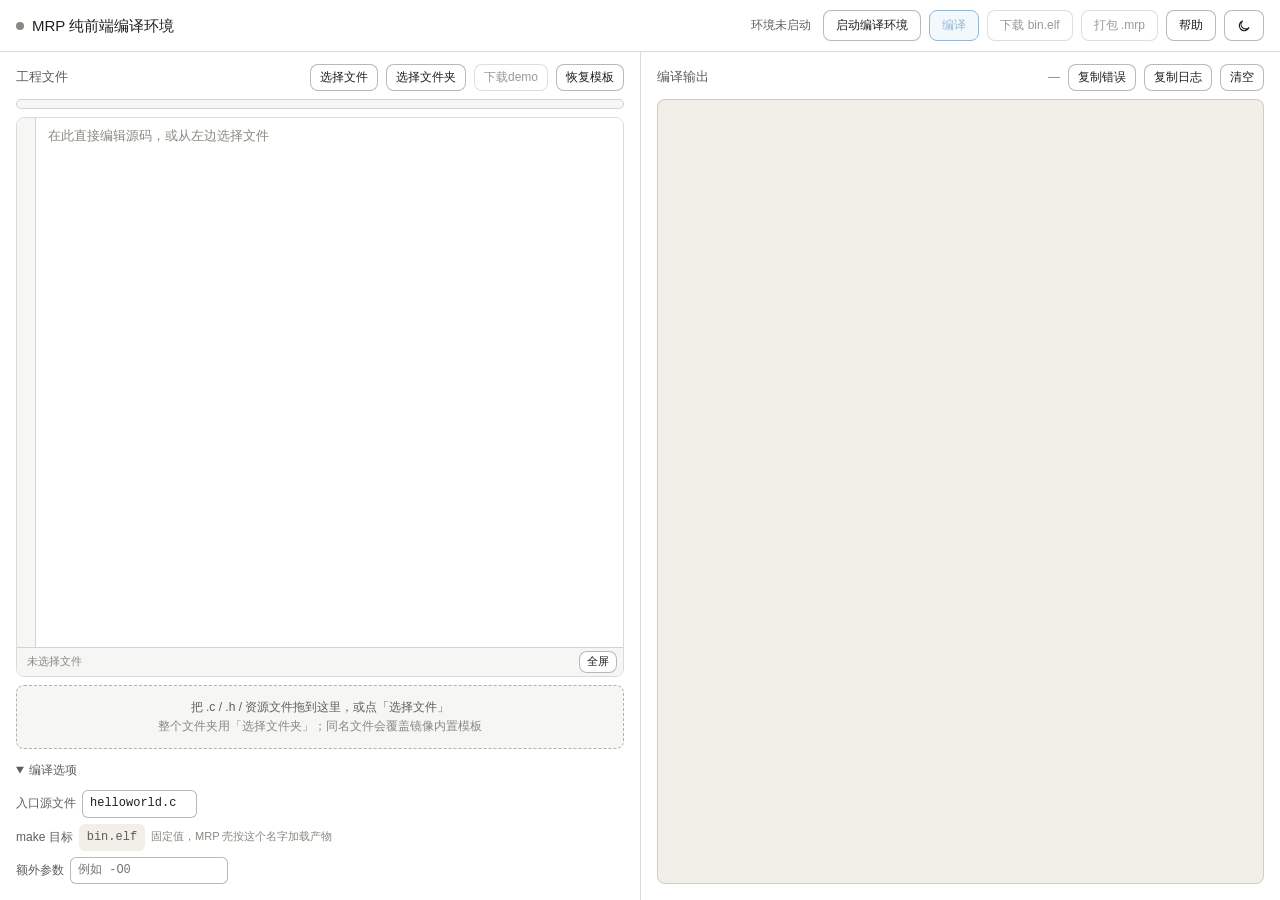
<file: index.html>
<!DOCTYPE html>
<html lang="zh-CN">
<head>
<meta charset="UTF-8">
<meta name="viewport" content="width=device-width, initial-scale=1">
<title>MRP 纯前端编译环境 · v86 + arm-none-eabi-gcc</title>
<link rel="icon" href="data:,">
<link rel="stylesheet" href="assets/style.css?v=20261015d">
<script>
  /*
   * 主题：在首次渲染之前把生效值打到 <html data-theme>，否则会先白一下再变深色。
   * 规则与 assets/theme.js 一致：存过的手动选择优先（localStorage: mrp-theme），
   * 没存过就跟随浏览器（prefers-color-scheme）。
   * 这段是唯一一处"为了防闪而重复"的逻辑，改动时两边一起改。
   */
  (function () {
    var saved = null;
    try { saved = localStorage.getItem('mrp-theme'); } catch (e) {}
    var dark = saved === 'light' || saved === 'dark'
      ? saved === 'dark'
      : !!(window.matchMedia && window.matchMedia('(prefers-color-scheme: dark)').matches);
    var root = document.documentElement;
    root.setAttribute('data-theme', dark ? 'dark' : 'light');
    // 内联脚本先于 theme.js 跑，按钮文案由 theme.js 补（它才知道"是否跟随系统"）
  })();
</script>
</head>
<body>

<header class="bar">
  <div class="brand">
    <span class="dot" id="statusDot" data-state="off"></span>
    <h1>MRP 纯前端编译环境</h1>
  </div>
  <div class="bar-actions">
    <span class="status" id="statusText">环境未启动</span>
    <button id="btnBoot" class="btn">启动编译环境</button>
    <button id="btnBuild" class="btn primary" disabled>编译</button>
    <button id="btnDownload" class="btn" disabled>下载 bin.elf</button>
    <button id="btnPack" class="btn" disabled>打包 .mrp</button>
    <button id="btnHelp" class="btn" title="查看使用流程：加载环境 → 编译 → 打包">帮助</button>
    <!-- 主题切换：纯图标按钮，尺寸与高度对齐旁边那排文字按钮（靠行高撑，见 style.css 的 .btn.icon）。
         两个图标紧挨着写、中间不留空白 —— 按钮内是行盒，夹一个空格会让图标不能居中。 -->
    <button id="btnTheme" class="btn icon" type="button" title="切换深色模式" aria-label="切换深色模式"><svg class="ico ico-moon" viewBox="0 0 24 24" aria-hidden="true" focusable="false"
        fill="none" stroke="currentColor" stroke-width="2" stroke-linecap="round" stroke-linejoin="round"><path d="M20.5 14.7A8.6 8.6 0 1 1 9.3 3.5a6.9 6.9 0 0 0 11.2 11.2Z"/></svg><svg class="ico ico-sun" viewBox="0 0 24 24" aria-hidden="true" focusable="false"
        fill="none" stroke="currentColor" stroke-width="2" stroke-linecap="round"><circle cx="12" cy="12" r="4.1"/><path d="M12 2.4v2.3M12 19.3v2.3M2.4 12h2.3M19.3 12h2.3M5.3 5.3l1.6 1.7M17.1 17l1.6 1.7M18.7 5.3 17.1 7M7 17l-1.7 1.7"/></svg></button>
  </div>
</header>

<main class="layout">

  <section class="pane">
    <div class="pane-head">
      <h2>工程文件</h2>
      <div class="pane-head-actions">
        <label class="btn small">
          选择文件
          <input type="file" id="fileInput" multiple hidden>
        </label>
        <label class="btn small"
          title="选一个工程文件夹：文件按相对路径铺进工程；会读里面的 .gitignore 跳过 node_modules、build 这类不入库的东西，也自动跳过 .git 等隐藏项；文件夹里的 zip 不会被解开">
          选择文件夹
          <input type="file" id="dirInput" webkitdirectory directory multiple hidden>
        </label>
        <button id="btnDemo" class="btn small" disabled
          title="先点「启动编译环境」——demo 工程包是现从虚拟机里的模板取的">下载demo</button>
        <button id="btnReset" class="btn small">恢复模板</button>
      </div>
    </div>

    <div class="filebar">
      <ul id="fileList" class="filelist"></ul>
    </div>

    <!-- 编辑器：行号槽 + [着色层 <pre> + 只负责输入的 textarea]。
         两层排版必须完全一致（同一套字体 / 行高 / padding），滚动量由 JS 逐像素镜像；
         「为什么不让着色层盖在上面」等细节见 assets/app.js 与 style.css 的注释。 -->
    <div class="editor-wrap" id="editorWrap">
      <div class="editor-main">
        <div class="editor-gutter"><pre id="editorLines" aria-hidden="true"></pre></div>
        <div class="editor-code">
          <pre class="editor-hl" id="editorHl" aria-hidden="true"></pre>
          <textarea id="editor" spellcheck="false" wrap="off"
            placeholder="在此直接编辑源码，或从左边选择文件"></textarea>
        </div>
      </div>
      <!-- 底部那行：左边是当前文件 / 状态，右边是「全屏」。
           全屏只是给 .editor-wrap 挂一个 .maxed（position:fixed + inset:0，见 style.css），
           不走 Fullscreen API —— 那会把浏览器 UI 一起切走，嵌入式预览宿主里还常被禁用；
           这里要的只是「在网页内铺满」。 -->
      <div class="editor-hint">
        <span id="editorHint">未选择文件</span>
        <button id="btnEditorMax" class="btn small" type="button" aria-pressed="false"
          title="在网页内铺满显示，方便读 / 改代码；再点一次或按 Esc 退出">全屏</button>
      </div>
    </div>

    <div id="drop" class="drop">
      把 .c / .h / 资源文件拖到这里，或点「选择文件」
      <br><span class="muted">整个文件夹用「选择文件夹」；同名文件会覆盖镜像内置模板</span>
    </div>

    <details class="opts" open>
      <summary>编译选项</summary>
      <div class="opt-row">
        <label>入口源文件 <input id="optApp" type="text" value="helloworld.c"></label>
      </div>
      <div class="opt-row">
        <label>make 目标 <span class="opt-fixed">bin.elf</span>
          <span class="opt-note">固定值，MRP 壳按这个名字加载产物</span></label>
      </div>
      <div class="opt-row">
        <label>额外参数 <input id="optExtra" type="text" placeholder="例如 -O0"></label>
      </div>
    </details>
  </section>

  <section class="pane">
    <div class="pane-head">
      <h2>编译输出</h2>
      <div class="pane-head-actions">
        <span class="muted" id="phase">—</span>
        <button id="btnCopyErrors" class="btn small" title="只提取报错行（含 undefined reference / error / ld: 等），方便贴给别人排查">复制错误</button>
        <button id="btnCopyLog" class="btn small" title="复制完整日志">复制日志</button>
        <button id="btnClear" class="btn small">清空</button>
      </div>
    </div>
    <pre id="console" class="console" aria-live="polite" tabindex="0"
      title="日志可选中复制：Ctrl/Cmd+A 全选，或点右上角「复制日志 / 复制错误」"></pre>
  </section>

</main>

<div id="hidden" style="display:none"></div>

<div id="packOverlay" class="overlay">
  <div class="dlg" role="dialog" aria-modal="true" aria-label="打包为 .mrp">
  <div class="dlg-body">
    <h2>打包为 .mrp</h2>
    <p class="muted dlg-lead">
      把 <code>start.mr</code> + <code>bin.elf</code> + 资源 + <code>cfunction.ext</code>
      封装成一个可放到功能机上运行的 .mrp。所有文本字段按 <b>GBK</b> 编码，超长会自动截断。
    </p>
    <p id="pkEnvHint" class="hint" style="display:none; color: var(--err);"></p>

    <div class="field-grid">
      <label>显示名
        <input id="pkDisplay" type="text" value="我的应用">
        <span class="hint" id="pkDisplayHint"></span>
      </label>
      <label>内部名
        <input id="pkFileName" type="text" value="mrp_demo.mrp">
        <span class="hint" id="pkFileNameHint"></span>
      </label>
      <label>appid
        <input id="pkAppid" type="number" value="30001" min="0" step="1">
        <span class="hint">整数，自定义应用的取值区间见开发规范</span>
      </label>
      <label>版本
        <input id="pkVersion" type="number" value="1" min="0" step="1">
        <span class="hint">整数</span>
      </label>
      <label class="wide">开发者
        <input id="pkVendor" type="text" value="AI Studio">
        <span class="hint" id="pkVendorHint"></span>
      </label>
      <label class="wide">介绍
        <textarea id="pkDesc" rows="2" placeholder="一句话说明这个应用"></textarea>
        <span class="hint" id="pkDescHint"></span>
      </label>
    </div>

    <details class="opts">
      <summary>高级选项</summary>
      <div class="field-grid">
        <label>授权串 authStr
          <input id="pkAuth" type="text" value="ea50027c8">
          <span class="hint">真实可运行 mrp 里的参考值，一般不用改</span>
        </label>
        <label>flag
          <input id="pkFlag" type="number" value="7" min="0" step="1">
          <span class="hint">7 = 可见 + CPU 3 + start 启动</span>
        </label>
        <label>屏宽
          <input id="pkSw" type="number" value="0" min="0" step="1">
        </label>
        <label>屏高
          <input id="pkSh" type="number" value="0" min="0" step="1">
        </label>
      </div>
    </details>

    <h3 class="dlg-h3">打包清单</h3>
    <p class="muted">顺序固定为 <code>start.mr → bin.elf → 资源 → cfunction.ext</code>；
      资源部分可勾选。每个文件都会单独 gzip 后存入 .mrp（与真实产物一致）。</p>
    <ul id="packList" class="packlist"></ul>

    <div class="dlg-actions">
      <span class="muted" id="packNote"></span>
      <button id="btnPackCancel" class="btn" type="button">取消</button>
      <button id="btnPackGo" class="btn primary" type="button">生成并下载 .mrp</button>
    </div>
  </div>
  </div>
</div>

<div id="helpOverlay" class="overlay">
  <div class="dlg" role="dialog" aria-modal="true" aria-label="使用帮助">
  <div class="dlg-body">
    <h2>使用帮助</h2>
    <p class="dlg-lead">
      整个流程都在浏览器里完成：<b>加载环境 → 编译 → 打包</b>。
      不需要安装工具链，也不需要联网后端。
    </p>

    <ol class="help-steps">
      <li>
        <h3>加载编译环境</h3>
        <p>点顶栏的「启动编译环境」。它会启动一台内置的 32 位 Linux，并把
          <code>arm-none-eabi-gcc</code> 工具链装进去。首次约 20~30 秒，
          状态变成「环境就绪」（左侧圆点转绿）后才能编译。
          <b>这次初始化会被存成本地快照</b>，以后打开页面直接从快照恢复，通常几秒就好。</p>
      </li>
      <li>
        <h3>导入工程代码</h3>
        <ul>
          <li><b>导入单个文件</b>：点「选择文件」，或把 <code>.c</code> / <code>.h</code> /
            资源文件直接拖进页面。同名文件会覆盖内置模板。</li>
          <li><b>导入整个文件夹</b>：点「选择文件夹」选一个工程目录 —— 里面的文件会按
            <b>相对路径</b>铺进工程（你选中的那一级目录名会自动剥掉，和 zip 包同一条规则），
            并自动判断入口源文件。<b>目录里有 <code>.gitignore</code> 就照它跳过</b>
            （<code>node_modules/</code>、<code>build/</code>、<code>*.o</code> 这类本来就不入库的东西，
            支持 <code>!</code> 取反与子目录里的 <code>.gitignore</code>）；
            <code>.git</code>、<code>.DS_Store</code> 这类隐藏项也会跳过；
            文件夹里的 <code>.zip</code> <b>不会被解开</b>（当普通文件加进来）——
            要解压就把那个 zip 单独拖进来。拖拽不支持整个文件夹，请用这个按钮。</li>
          <li><b>导入 zip 工程包</b>：直接把 zip 拖进来就行 —— 会自动解压铺进工程，
            并自动判断入口源文件（优先 <code>main.c</code>，其次扫描含
            <code>main()</code> 的 <code>.c</code>）；整包只有一层顶层目录时会自动剥掉。</li>
          <li><b>下载 demo 工程</b>：点左侧「下载demo」，得到完整的示例工程 zip
            —— <b>里面带有 mythroad 运行时</b>（<code>src/</code> 的运行时源码 + <code>lib/</code> 壳文件），
            可以在它基础上开发自己的 MRP 程序，改完再打包成 zip 拖回来。
            这个包是<b>现从虚拟机里的内置模板取的</b>，所以要先点「启动编译环境」；
            而且只有在你<b>没改动过工程</b>时才能点 —— 改过之后下到的就不是内置模板了，
            想恢复用「恢复模板」。</li>
          <li><b>恢复模板</b>：把工程退回内置模板 —— 前端这份状态（编辑器、勾选、
            入口名）和<b>虚拟机里的工程目录</b>都会还原（用户加的文件、改过的源码、
            上次的 <code>bin.elf</code> 一并清掉），所以恢复之后再编译是<b>真正重编一次
            模板工程</b>，不会拿旧产物糊弄。没有任何改动时点它只重置界面状态，不折腾虚拟机。</li>
        </ul>
      </li>
      <li>
        <h3>编译</h3>
        <p>点「编译」（或 <kbd>Ctrl/Cmd</kbd>+<kbd>Enter</kbd>），产物是 <code>bin.elf</code>。
          编译选项里可以改入口源文件、填额外参数；嫌完整构建慢可以填 <code>-O0</code>。</p>
      </li>
      <li>
        <h3>打包 .mrp</h3>
        <p>点「打包 .mrp」，填显示名 / 内部名 / appid / 版本等信息，即可生成并下载
          能装到功能机上的 <code>.mrp</code>（<code>start.mr</code> + <code>bin.elf</code> +
          资源 + <code>cfunction.ext</code> 会自动按顺序封装，无需手动准备）。</p>
      </li>
    </ol>

    <h3 class="dlg-h3">几个提示</h3>
    <ul class="help-tips">
      <li>手里已经有编好的 <code>bin.elf</code> 时，直接把它拖进页面就能打包，不必重新编译。</li>
      <li>完整构建（<code>-Os</code>，含启动虚拟机与装工具链）约 3~4 分钟，
        大部分时间花在编译本身。</li>
    </ul>

    <div class="dlg-actions">
      <button id="btnHelpClose" class="btn primary" type="button">知道了</button>
    </div>
  </div>
  </div>
</div>

<script type="module" src="assets/app.js?v=20261121a"></script>
</body>
</html>
</file>
<file: assets/style.css>
/*
 * 主题色板。
 *
 * 浅色取 :root，深色取 :root[data-theme="dark"]（生效值由 assets/theme.js 写到 <html>）。
 * 规则：**组件样式里不许再出现字面颜色**，一律从这里取变量，否则加主题时必漏。
 * 深色不是简单取反：--accent / --ok / --warn / --err 都要往亮里提，
 * 不然在深底上对比度不够（#185fa5 这种深蓝在深色底上几乎看不出是链接色）。
 */
:root {
  --bg: #ffffff;
  --bg-soft: #f6f6f4;
  --bg-sunken: #f1efe8;
  --line: rgba(0, 0, 0, 0.14);
  --line-strong: rgba(0, 0, 0, 0.28);
  --text: #1f1f1e;
  --text-soft: #5f5e5a;
  --text-faint: #8a8880;
  --accent: #185fa5;
  --accent-soft: #e6f1fb;
  --ok: #0f6e56;
  --warn: #854f0b;
  --err: #a32d2d;
  /* 语义色：悬停底、弹窗遮罩、弹窗投影、控制台正文色、报错高亮 */
  --hover: rgba(0, 0, 0, 0.045);
  --overlay: rgba(0, 0, 0, 0.35);
  --shadow: 0 12px 40px rgba(0, 0, 0, 0.18);
  --console-text: #2c2c2a;
  --err-soft: #fdeaea;
  --err-ring: rgba(163, 45, 45, 0.14);
  /* 输入框聚焦时那圈淡晕（跟着 --text 走：浅色下是墨色晕、深色下是浅色晕） */
  --focus-ring: rgba(31, 31, 30, 0.18);
  /* 源码着色（只上色，不加粗不斜体 —— 见 style.css 里 .c-* 那段说明） */
  --code-com: #7a7871; /* 注释 */
  --code-pre: #9c3b3b; /* #include 这类预处理指令 */
  --code-str: #0d6b4f; /* 字符串 / 字符常量 */
  --code-num: #8a5200; /* 数字与 NULL / true / false */
  --code-kw:  #14508c; /* 关键字 */
  --code-typ: #7a3fa0; /* 内置类型与整型别名 */
  --code-fn:  #0b5f74; /* 函数名 */
  /*
   * 选中文字。textarea 盖在着色层上面、文字是透明的，所以选区背景**必须是半透明的**，
   * 否则会把下面那层彩色文字整片盖住 —— 表现就是「一选中，这段代码就变空白」。
   * 另外两个是「没有着色层」时用的（超长文件 / 输入法组字），那时文字由 textarea 自己画，
   * 就得用不透明底 + 显式文字色。详见 #editor::selection 那段。
   */
  --sel-bg: rgba(24, 95, 165, 0.26);
  --sel-bg-solid: #185fa5;
  --sel-fg: #ffffff;
  /* 主题切换的时序（与主题无关、两套共用；改数字要同步 assets/theme.js 的 ANIM_MS） */
  --theme-fade: 0.28s;      /* 表面（背景 / 边框 / 投影）的渐变时长 */
  --theme-ink-delay: 0.12s; /* 文字与图标颜色"跳变"的时刻，理由见 :root.theme-anim 那段 */
  --mono: ui-monospace, SFMono-Regular, "SF Mono", Menlo, Consolas, "Liberation Mono", monospace;
  --sans: -apple-system, BlinkMacSystemFont, "Segoe UI", "PingFang SC", "Microsoft YaHei", sans-serif;
  /* 让原生控件（滚动条、输入框光标、数字框上下箭头）跟着走浅色 */
  color-scheme: light;
}

/* 深色：偏暖的中性灰，和浅色那套暖灰是同一族，避免深色下变成"蓝灰"而风格割裂 */
:root[data-theme="dark"] {
  --bg: #1b1b19;
  --bg-soft: #232322;
  --bg-sunken: #131312;
  --line: rgba(255, 255, 255, 0.13);
  --line-strong: rgba(255, 255, 255, 0.27);
  --text: #ecebe6;
  --text-soft: #b4b2aa;
  --text-faint: #8b897f;
  --accent: #7cb6ea;
  --accent-soft: #17334a;
  --ok: #56c39b;
  --warn: #d9a441;
  --err: #f08a8a;
  --hover: rgba(255, 255, 255, 0.06);
  --overlay: rgba(0, 0, 0, 0.6);
  --shadow: 0 12px 40px rgba(0, 0, 0, 0.55);
  --console-text: #d7d5cd;
  --err-soft: #3a2020;
  --err-ring: rgba(240, 138, 138, 0.18);
  --focus-ring: rgba(236, 235, 230, 0.22);
  --code-com: #85837b;
  --code-pre: #f0928f;
  --code-str: #6fcf9f;
  --code-num: #e0b25c;
  --code-kw:  #86bdf0;
  --code-typ: #c9a0ff;
  --code-fn:  #6fc7d8;
  --sel-bg: rgba(124, 182, 234, 0.30);
  --sel-bg-solid: #2f6ea8;
  --sel-fg: #f4f8fc;
  color-scheme: dark;
}

/*
 * 主题切换的过渡。
 *
 * 分两段，是刻意的 —— 两段合起来才不会"闪"：
 *
 *   ① 表面（背景 / 边框 / 投影）用 --theme-fade 慢慢淡入淡出；
 *   ② 墨色（文字、图标）**不做淡入淡出，而是在 --theme-ink-delay 处一次性跳变**。
 *
 * 为什么墨色不能一起淡：深浅两套的墨色和底色亮度是**反的**（浅色是深字白底、
 * 深色是白字黑底），两边同时淡，中途必然出现"墨色 ≈ 底色"。实测把两边都做 240ms 淡入淡出，
 * 正文/正文底的对比度会从 16.5:1 掉到 1.03:1 —— 相当于内容在过渡中间整片消失再回来，
 * 眼睛看到的就是"闪一下"，按钮里那个小图标尤其明显。
 * 改成中途跳变后，跳变点两侧最差也有 3:1 左右（跳变时机取表面渐变到 ~40% 处，
 * 此时底色亮度正好落在两套墨色的中间），全程都没有"糊成一片"的瞬间。
 *
 * 顺带解决另一个坑：图标是 `stroke="currentColor"`，靠继承动画中的 color 上色时，
 * Chrome 不会逐帧重解析（实测整段过渡里图标 stroke 一直卡在旧色、连一行 stroke 过渡都没起），
 * 表现就是"图标一直暗着 → 结束时突然跳亮"。墨色不再走动画后，currentColor 就能正常解析了。
 *
 * **不要写 `transition: all`** —— 那会把布局属性（宽高、内边距）也卷进来，
 * 弹窗显隐、打包清单增减时会莫名其妙地滑动。
 * 挂在 :root.theme-anim 下而不是无条件常开：常开会给所有元素的 hover 也加延迟（鼠标划过发黏），
 * 首屏若属性突变也不会白闪一下。类由 assets/theme.js 挂上、动画跑完后摘掉
 * （浏览器在**同一次样式计算**里就能看到"新类 + 新颜色"，过渡照样会跑）。
 */
:root.theme-anim *,
:root.theme-anim *::before,
:root.theme-anim *::after {
  transition:
    background-color var(--theme-fade) ease,
    border-color var(--theme-fade) ease,
    box-shadow var(--theme-fade) ease,
    /* 0s + 延迟 = 到点直接跳变，不做插值 */
    color 0s linear var(--theme-ink-delay),
    stroke 0s linear var(--theme-ink-delay),
    /* 顶栏那对日月图标是叠着、用 opacity 切换的，也要跟墨色在同一时刻换 */
    opacity 0s linear var(--theme-ink-delay);
}

/* 系统开了"减少动态效果"就不做过渡（无障碍设置优先于观感） */
@media (prefers-reduced-motion: reduce) {
  :root.theme-anim *,
  :root.theme-anim *::before,
  :root.theme-anim *::after {
    transition: none;
  }
}

* { box-sizing: border-box; }

html, body {
  margin: 0;
  height: 100%;
  background: var(--bg);
  color: var(--text);
  font-family: var(--sans);
  font-size: 13px;
  line-height: 1.6;
}

body {
  display: flex;
  flex-direction: column;
}

/* ---------- 顶栏 ---------- */

.bar {
  display: flex;
  align-items: center;
  justify-content: space-between;
  gap: 16px;
  padding: 10px 16px;
  border-bottom: 0.5px solid var(--line);
  flex: 0 0 auto;
  flex-wrap: wrap;
}

.brand { display: flex; align-items: center; gap: 8px; }

.brand h1 {
  font-size: 15px;
  font-weight: 500;
  margin: 0;
}

.dot {
  width: 8px;
  height: 8px;
  border-radius: 50%;
  background: var(--text-faint);
  flex: 0 0 auto;
}
.dot[data-state="boot"] { background: var(--warn); }
.dot[data-state="ready"] { background: var(--ok); }
.dot[data-state="err"] { background: var(--err); }

.bar-actions {
  display: flex;
  align-items: center;
  gap: 8px;
  flex-wrap: wrap;
}

.status {
  color: var(--text-soft);
  font-size: 12px;
  margin-right: 4px;
}

/* ---------- 按钮 ---------- */

.btn {
  font: inherit;
  font-size: 12px;
  color: var(--text);
  background: var(--bg);
  border: 0.5px solid var(--line-strong);
  border-radius: 8px;
  padding: 5px 12px;
  cursor: pointer;
  /* a.btn（下载demo）这类链接型按钮要压掉浏览器默认的下划线 */
  text-decoration: none;
}
.btn:hover:not(:disabled) { background: var(--bg-soft); }
.btn:disabled { opacity: 0.45; cursor: not-allowed; }
.btn.primary {
  border-color: var(--accent);
  color: var(--accent);
  background: var(--accent-soft);
}
.btn.small { padding: 3px 9px; }

/* 顶栏的主题切换按钮：只有图标，但要和旁边那排文字按钮**一样大**。
   做法：inline-grid 居中 + 用一个零宽的撑高块占住"一行行高"，内边距也与文字按钮一致。
   文字按钮的高度本来就是被行高撑出来的，所以两者天然等高，而且**不写死像素** ——
   写死会在 1x / 2x 屏上因边框 0.5px 取整不同而差 1px，以后改字号也会脱节。
   （踩过：一开始用 inline-flex + line-height:0，内容高只剩图标那 14px，
   整颗按钮 26px，比旁边那排矮 5px，看着"小一号"。） */
.btn.icon {
  display: inline-grid;
  place-items: center;
  padding: 5px 12px;
}
.btn.icon::before {
  content: '';
  grid-area: 1 / 1;
  width: 0;
  height: 1.6em; /* 兜底：与正文行高一致（老浏览器不认下面的 lh 单位） */
  height: 1lh;   /* 首选：浏览器直接给出当前行高，改 line-height 也不会脱节 */
}
/* 日 / 月两个 svg 都在 DOM 里，叠在**同一格**上，靠 opacity 决定显哪个（见文件末尾的规则）。
   为什么不用 display:none 切换：从 display:none 变可见的元素**不会启动过渡**（规范如此），
   新图标一冒出来就是最终色 —— 切换时它会在还没暗下来的底色上"先看不见再出现"。
   叠着用 opacity 切换，两个图标从头到尾都在渲染，颜色才能跟着文字一起做"中途跳变"。
   显示的是**点击后会去的那一侧**（浅色时显示月亮），比显示当前状态更符合"按钮说明动作"。
   JS 不参与图标切换，所以哪怕 theme.js 没加载，图标也是对的。 */
.btn.icon .ico {
  grid-area: 1 / 1;
  width: 14px;
  height: 14px;
  display: block;
  /* 图标颜色不能只靠 svg 上的 stroke="currentColor" 继承父级 color：
     父级 color 在过渡时 Chrome 不会重新解析 currentColor（实测整段切换里 stroke 卡在旧色、
     连一条 stroke 过渡都起不来），表现就是"图标一直暗着、结束时才突然跳亮"。
     让图标**自己持有墨色**、并让 color 走同一套"中途跳变"，画笔跟自己的 color 走。 */
  color: var(--text);
  stroke: currentColor;
}
.btn.icon .ico-sun { opacity: 0; }
:root[data-theme="dark"] .btn.icon .ico-sun { opacity: 1; }
:root[data-theme="dark"] .btn.icon .ico-moon { opacity: 0; }

/* ---------- 布局 ---------- */

.layout {
  flex: 1 1 auto;
  display: grid;
  grid-template-columns: minmax(0, 1fr) minmax(0, 1fr);
  gap: 0;
  min-height: 0;
}

@media (max-width: 900px) {
  /* 行必须 minmax(0,1fr)：裸 1fr 的最小值是 auto，「编译选项」展开后内容
     变高会把这一行撑出视口、直接压到下面「编译输出」栏上（竖屏实测踩到）。
     minmax(0,1fr) 强制两行严格各占一半；配合 .pane 内部滚动兜底。 */
  .layout { grid-template-columns: minmax(0, 1fr); grid-template-rows: minmax(0, 1fr) minmax(0, 1fr); }
  .pane { overflow: auto; }
}

.pane {
  display: flex;
  flex-direction: column;
  min-height: 0;
  min-width: 0;
  padding: 12px 16px 16px;
}
.pane + .pane { border-left: 0.5px solid var(--line); }
@media (max-width: 900px) {
  .pane + .pane { border-left: none; border-top: 0.5px solid var(--line); }
}

.pane-head {
  display: flex;
  align-items: center;
  justify-content: space-between;
  gap: 8px;
  flex: 0 0 auto;
  margin-bottom: 8px;
}
.pane-head h2 {
  font-size: 13px;
  font-weight: 500;
  margin: 0;
  color: var(--text-soft);
}
/* 四个按钮（选择文件 / 选择文件夹 / 下载demo / 恢复模板）在窄窗口里换行，
   别和「工程文件」标题抢宽度 */
.pane-head-actions {
  display: flex;
  align-items: center;
  gap: 8px;
  flex-wrap: wrap;
  justify-content: flex-end;
}

.muted { color: var(--text-faint); font-size: 12px; }

/* ---------- 文件列表 ---------- */

.filebar {
  flex: 0 0 auto;
  border: 0.5px solid var(--line);
  border-radius: 8px;
  margin-bottom: 8px;
  max-height: 146px;
  overflow: auto;
  background: var(--bg-soft);
}

.filelist {
  list-style: none;
  margin: 0;
  padding: 4px;
  display: flex;
  flex-direction: column;
  gap: 1px;
}

.filelist li {
  display: flex;
  align-items: center;
  justify-content: space-between;
  gap: 8px;
  padding: 3px 8px;
  border-radius: 6px;
  font-family: var(--mono);
  font-size: 12px;
  cursor: pointer;
}
.filelist li:hover { background: var(--hover); }
.filelist li[aria-selected="true"] {
  background: var(--accent-soft);
  color: var(--accent);
}
.filelist .tag {
  font-family: var(--sans);
  font-size: 11px;
  color: var(--text-faint);
  flex: 0 0 auto;
}
.filelist .tag.new { color: var(--ok); }
.filelist .tag.danger { color: var(--err); }

/* 一行的组成：文件名（占满 + 省略号）| 大小 | 状态 | 重命名 | 删除。
   文件名必须能缩：`min-width: 0` 不加，长路径会把后面那排挤出去。 */
.filelist .fname {
  flex: 1 1 auto;
  min-width: 0;
  overflow: hidden;
  text-overflow: ellipsis;
  white-space: nowrap;
}
.filelist .fmeta {
  flex: 0 0 auto;
  display: flex;
  align-items: center;
  gap: 6px;
}
/* 大小用等宽数字：一列大小看着才齐 */
.filelist .fsize {
  font-size: 11px;
  color: var(--text-faint);
  font-variant-numeric: tabular-nums;
}

/* 行内那两颗图标按钮（重命名 / 删除）。默认很淡 —— 整列文件不该看着像一排按钮；
   悬停那一行或聚焦时才明显。18px 见方，比行高矮，加进来不会把行撑高。 */
.filelist .fbtn {
  flex: 0 0 auto;
  display: inline-grid;
  place-items: center;
  width: 18px;
  height: 18px;
  padding: 0;
  border: 0;
  border-radius: 4px;
  background: transparent;
  color: var(--text-faint);
  cursor: pointer;
}
.filelist .fbtn svg { width: 12px; height: 12px; }
.filelist .fbtn:hover { background: var(--bg); color: var(--text); }
.filelist .fbtn:focus-visible { outline: 1px solid var(--accent); outline-offset: 1px; }
/* 等第二次点击确认的删除按钮 */
.filelist .fbtn.danger { color: var(--err); background: var(--err-soft); }

/* 就地改名的输入框（样式与 .opt-row input 的聚焦态保持一路） */
.filelist .frename {
  flex: 1 1 auto;
  min-width: 0;
  font: inherit;
  font-family: var(--mono);
  font-size: 12px;
  color: var(--text);
  background: var(--bg);
  border: 0.5px solid var(--line-strong);
  border-radius: 4px;
  padding: 1px 5px;
}
.filelist .frename:focus { outline: none; border-color: var(--text); border-width: 1.5px; }

/* ---------- 编辑器 ---------- */

.editor-wrap {
  flex: 1 1 auto;
  display: flex;
  flex-direction: column;
  min-height: 120px;
  position: relative;
  border: 0.5px solid var(--line);
  border-radius: 8px;
  overflow: hidden;
}

/* 行号 + 代码横向排；行号不跟着横向滚，所以它有自己的一层裁剪 */
.editor-main { flex: 1 1 auto; display: flex; min-height: 0; min-width: 0; }

/*
 * 行号槽：内容就是「1\n2\n3…」，靠 text-align: right 对齐。
 * `display: inline-block` 让宽度随内容走（行数涨到 4 位数、槽自动变宽）。
 * 只镜像竖向滚动，所以外面套一层 overflow: hidden、由 JS 平移里面的 <pre>。
 */
.editor-gutter {
  flex: 0 0 auto;
  overflow: hidden;
  background: var(--bg-soft);
  border-right: 0.5px solid var(--line);
}
#editorLines {
  margin: 0;
  padding: 10px 8px 10px 10px;
  display: inline-block;
  text-align: right;
  white-space: pre;
  color: var(--text-faint);
  font-variant-numeric: tabular-nums;
  user-select: none;
}

/* 代码区：着色层在下、textarea 在上，两层叠在一起 */
.editor-code {
  position: relative;
  flex: 1 1 auto;
  min-width: 0;
  overflow: hidden;
  background: var(--bg);
}
.editor-hl {
  position: absolute;
  top: 0;
  left: 0;
  margin: 0;
  padding: 10px 12px;
  white-space: pre;
  pointer-events: none; /* 别挡住底下 textarea 的点击 */
  color: var(--text);
}

/*
 * 这三个元素的字体 / 字号 / 行高 / tab 宽必须一字不差 ——
 * 着色层靠同样的排版叠在 textarea 底下对齐，差一点整行就错位（越往右越明显）。
 */
#editor,
.editor-hl,
#editorLines {
  font-family: var(--mono);
  font-size: 12.5px;
  line-height: 1.55;
  tab-size: 4;
}

/*
 * textarea 盖在着色层上面：**文字透明、光标可见**，让底下的彩色文字透出来。
 * 为什么不反过来（着色层盖上面）：那样原生选区背景（由 textarea 画）会被盖住，
 * 鼠标拖选就看不见高亮了。
 */
#editor {
  position: absolute;
  inset: 0;
  width: 100%;
  border: 0;
  outline: none;
  resize: none;
  padding: 10px 12px;
  background: transparent;
  color: transparent;
  caret-color: var(--text);
  white-space: pre;
  overflow: auto;
}
/* 文字透明了，placeholder 得自己上色，否则看不见 */
#editor::placeholder { color: var(--text-faint); }

/*
 * 选区。焦点全在这两行上（改之前是一句 `background: var(--accent-soft)` 的不透明色）：
 *  · 有着色层时 —— 背景**必须半透明**，让底下的彩色文字透出来；
 *    文字仍保持 transparent，别让两层字形重叠（同一位置画两遍，边缘会冒出彩色描边）。
 *  · 没有着色层时（.no-hl 超长文件 / .ime 输入法组字，文字由 textarea 自己画）——
 *    背景不透明 + 选中的字显式上色；不写的话选中的字跟着 transparent，同样是「选中即空白」。
 */
#editor::selection { background: var(--sel-bg); color: transparent; }
.editor-wrap.no-hl #editor::selection,
.editor-wrap.ime #editor::selection { background: var(--sel-bg-solid); color: var(--sel-fg); }

/*
 * 两种「看不见彩色层」的情况，都得把 textarea 的文字点亮，否则画面上一个字都没有：
 *   · 文件太长不着色（.no-hl，JS 按 MAX_HIGHLIGHT_CHARS 挂）；
 *   · 输入法正在组字（.ime）—— 组字文本是 textarea 自己画的。
 */
.editor-wrap.no-hl .editor-hl { display: none; }
.editor-wrap.no-hl #editor { color: var(--text); }
.editor-wrap.ime .editor-hl { visibility: hidden; }
.editor-wrap.ime #editor { color: var(--text); }

/*
 * 着色 token —— **只允许改 color**。
 * 加粗 / 斜体 / 换字体都会让字形宽度变化，和底下的 textarea 错位；
 * tools/test-codeview.mjs 会检查这里没有 font-weight / font-style / font-family。
 */
.c-com { color: var(--code-com); }
.c-pre { color: var(--code-pre); }
.c-str { color: var(--code-str); }
.c-num { color: var(--code-num); }
.c-kw  { color: var(--code-kw); }
.c-typ { color: var(--code-typ); }
.c-fn  { color: var(--code-fn); }

.editor-hint {
  flex: 0 0 auto;
  /* 左边文件/状态、右边「全屏」按钮（见下面 .maxed 那段） */
  display: flex;
  align-items: center;
  justify-content: space-between;
  gap: 8px;
  padding: 3px 6px 3px 10px;
  border-top: 0.5px solid var(--line);
  background: var(--bg-soft);
  font-size: 11px;
  color: var(--text-faint);
}
/* 文件名可能很长 → 让它自己缩，别把「全屏」按钮挤出可视区 */
.editor-hint > span {
  min-width: 0;
  overflow: hidden;
  text-overflow: ellipsis;
  white-space: nowrap;
}
/* 比 .btn.small 再小一号：这样它不高于这行文字，hint 条的高度不变（不会挤掉编辑区） */
#btnEditorMax { flex: 0 0 auto; font-size: 11px; padding: 1px 7px; }

/*
 * 网页内全屏：编辑器铺满整个视口。
 * 布局本身不用改 —— 编辑器已经是「flex 列 + 中间那层 flex:1」，inset:0 之后自然撑满。
 * z-index 特意**低于 .overlay 的 60**：全屏时打包 / 帮助弹窗仍要能盖在它上面。
 */
.editor-wrap.maxed {
  position: fixed;
  inset: 0;
  z-index: 50;
  margin: 0;
  border: 0;
  border-radius: 0;
  background: var(--bg);
}
/* 全屏时别让背后的页面跟着滚（滚轮兜底最后一级会滚到 document 上） */
body.editor-maxed { overflow: hidden; }

/* ---------- 拖拽区 ---------- */

.drop {
  flex: 0 0 auto;
  margin-top: 8px;
  padding: 12px;
  border: 0.5px dashed var(--line-strong);
  border-radius: 8px;
  text-align: center;
  font-size: 12px;
  color: var(--text-soft);
  background: var(--bg-soft);
}
.drop.over {
  border-color: var(--accent);
  background: var(--accent-soft);
  color: var(--accent);
}

/* ---------- 选项 ---------- */

.opts {
  flex: 0 0 auto;
  margin-top: 8px;
  font-size: 12px;
}
.opts summary {
  cursor: pointer;
  color: var(--text-soft);
  padding: 4px 0;
}
.opt-row { display: flex; gap: 8px; margin-top: 6px; flex-wrap: wrap; }
.opt-row label {
  display: flex;
  align-items: center;
  gap: 6px;
  color: var(--text-soft);
  font-size: 12px;
}
.opt-row input {
  font: inherit;
  font-size: 12px;
  font-family: var(--mono);
  padding: 3px 7px;
  border: 0.5px solid var(--line-strong);
  border-radius: 6px;
  background: var(--bg);
  color: var(--text);
  width: 12ch;
}
#optApp { width: 16ch; }
#optExtra { width: 22ch; }

/* make 目标是固定值，只展示不可编辑 */
.opt-fixed {
  font-family: var(--mono);
  font-size: 12px;
  padding: 4px 8px;
  border-radius: 6px;
  background: var(--bg-sunken);
  color: var(--text-soft);
}
.opt-note {
  display: block;
  font-size: 11px;
  color: var(--text-faint);
}

/* ---------- 控制台 ---------- */

.console {
  flex: 1 1 auto;
  margin: 0;
  min-height: 0;
  overflow: auto;
  padding: 10px 12px;
  border: 0.5px solid var(--line);
  border-radius: 8px;
  background: var(--bg-sunken);
  font-family: var(--mono);
  font-size: 12px;
  line-height: 1.5;
  white-space: pre-wrap;
  word-break: break-word;
  color: var(--console-text);
  /* 日志必须能选中复制（键盘 Ctrl/Cmd+A 也可，见 tabindex） */
  user-select: text;
  -webkit-user-select: text;
  cursor: text;
  outline: none;
}
.console::selection { background: var(--accent-soft); }
.console:focus-visible { border-color: var(--accent); }
.btn.ok { color: var(--ok); border-color: var(--ok); }
.console .ln-err { color: var(--err); }
.console .ln-ok { color: var(--ok); }

/* ---------- 打包对话框 ---------- */

/*
 * 这里特意不用 <dialog>。
 * 原生 <dialog> 的模态靠"顶层渲染（top layer）+ backdrop"实现，尺寸 / 层级 / 显隐
 * 都交给 UA 决定、行为依赖浏览器实现；改成普通覆盖层后这些全由我们自己控制，
 * 任何环境行为一致 —— 这条理由仍然成立。
 *
 * ⚠ 但「弹窗里的输入框点不进去」当年记成是 <dialog> 顶层渲染导致的，**归因错了**：
 *   真正的根因是 v86 的鼠标适配器在整页无条件 preventDefault() 掉 mousedown
 *   （默认行为里就包含"聚焦 + 落光标"）。详见 assets/vm.js 的 disable_mouse 说明，
 *   以及 README「顺手修掉的七个 bug」第 6、7 条。换覆盖层本身没错，
 *   但别再把"输入框点不进"算到 <dialog> 头上。
 */
.overlay {
  position: fixed;
  inset: 0;
  z-index: 60;
  display: none;
  align-items: center;
  justify-content: center;
  padding: 20px;
  background: var(--overlay);
}
.overlay.show { display: flex; }

.dlg {
  border: 0.5px solid var(--line-strong);
  border-radius: 12px;
  padding: 0;
  background: var(--bg);
  color: var(--text);
  max-width: 620px;
  width: calc(100vw - 32px);
  /* 内容（表单 + 打包清单）可能比窗口还高，必须限高 + 内部滚动，
     否则底部的按钮会被裁到可视区之外、鼠标根本点不到 —— 实测踩到过。 */
  max-height: calc(100vh - 40px);
  overflow: hidden;
  display: flex;
  flex-direction: column;
  box-shadow: var(--shadow);
}
.dlg-body {
  padding: 18px 20px 0;
  overflow: auto;
  flex: 1 1 auto;
  min-height: 0;
  display: flex;
  flex-direction: column;
  /* 滚到头不要把滚动链传给弹窗后面的页面 */
  overscroll-behavior: contain;
}
.dlg-body h2 { font-size: 15px; font-weight: 600; margin: 0 0 6px; }
.dlg-lead { margin: 0 0 14px; font-size: 12px; line-height: 1.65; }
.dlg-h3 { font-size: 13px; font-weight: 500; margin: 16px 0 4px; color: var(--text-soft); }
.dlg code {
  font-family: var(--mono);
  font-size: 11px;
  background: var(--bg-sunken);
  border-radius: 4px;
  padding: 0 4px;
}

.field-grid {
  display: grid;
  grid-template-columns: 1fr 1fr;
  gap: 10px 14px;
}
.field-grid > label {
  display: flex;
  flex-direction: column;
  gap: 3px;
  font-size: 12px;
  color: var(--text-soft);
}
.field-grid > label.wide { grid-column: 1 / -1; }
.field-grid input,
.field-grid textarea {
  font: inherit;
  font-size: 12px;
  padding: 5px 8px;
  border: 0.5px solid var(--line-strong);
  border-radius: 7px;
  background: var(--bg);
  color: var(--text);
  width: 100%;
  resize: vertical;
}
/*
 * 输入框的聚焦态：边框转成墨色（浅色下就是"变黑"）、加粗到 1.5px，
 * 外面再套一圈同色淡晕 —— 一眼看出焦点落在哪个框里。
 *
 * ⚠ 入口源文件 / 额外参数（.opt-row）和打包弹窗（.field-grid）**共用这一份**，
 *   两处外观必须一样；`tools/test-theme.mjs` 会检查它们确实在同一个规则里，
 *   别拆成两份各写一套。
 *   `* { box-sizing: border-box }`，所以边框加粗不会把框撑大、不会引起布局跳动。
 */
.opt-row input:focus,
.field-grid input:focus,
.field-grid textarea:focus {
  outline: none;
  border-color: var(--text);
  border-width: 1.5px;
  box-shadow: 0 0 0 2px var(--focus-ring);
}
/* 聚焦时给个可见的输入光标，别让人以为点不进去 */
.field-grid input { cursor: text; }
.field-grid .hint { font-size: 11px; color: var(--text-faint); }
.field-grid .hint.over { color: var(--warn); }
.field-grid .hint.bad { color: var(--err); }

/* 校验不通过的字段：红边 + 一层浅红晕，配合底部状态行的文字说明，
   直接指出"是哪个框填错了"。用户一改就会被 JS 摘掉。 */
.field-grid input.bad,
.field-grid textarea.bad {
  border-color: var(--err);
  box-shadow: 0 0 0 2px var(--err-ring);
}
.field-grid input.bad:focus,
.field-grid textarea.bad:focus { border-color: var(--err); }

.packlist {
  list-style: none;
  margin: 0;
  padding: 0;
  /* 不限高、不内部滚动：清单整体展开，随 .dlg-body 一起滚动，
     选择资源时不用在一个只显示两三行的小框里来回扒 */
  max-height: none;
  overflow: visible;
  border: 0.5px solid var(--line);
  border-radius: 8px;
  background: var(--bg-soft);
}
.packlist li {
  display: flex;
  align-items: center;
  gap: 8px;
  padding: 5px 10px;
  font-size: 12px;
  border-bottom: 0.5px solid var(--line);
}
.packlist li:last-child { border-bottom: 0; }
.packlist .idx {
  font-family: var(--mono);
  font-size: 11px;
  color: var(--text-faint);
  min-width: 2ch;
}
.packlist .nm { font-family: var(--mono); flex: 1 1 auto; word-break: break-all; }
.packlist .sz { font-family: var(--mono); font-size: 11px; color: var(--text-faint); white-space: nowrap; }
.packlist .sz.dup { color: var(--warn); }
.packlist .fixed { font-size: 11px; color: var(--accent); white-space: nowrap; }
.packlist .res-tag { font-size: 11px; color: var(--text-faint); white-space: nowrap; }
.packlist label { display: flex; align-items: center; gap: 8px; flex: 1 1 auto; cursor: pointer; }
.packlist li.nocheck { opacity: 1; }
.packlist li.res-off .nm,
.packlist li.res-off .sz { opacity: 0.45; }
.packlist .empty { color: var(--text-faint); padding: 8px 10px; display: block; }

.dlg-actions {
  display: flex;
  align-items: center;
  justify-content: flex-end;
  gap: 10px;
  margin-top: 14px;
  /* 粘在对话框底部：内容再长按钮也始终可见可点 */
  position: sticky;
  bottom: 0;
  background: var(--bg);
  border-top: 0.5px solid var(--line);
  padding: 12px 0 16px;
}
.dlg-actions .muted { margin-right: auto; text-align: left; }

/* 打包弹窗底部的状态行。
   默认是灰字（.muted）说明当前状态；打包出错时加上 .err →
   红字 + 淡红底 + 加粗，让「为什么失败」一眼就能看到。
   恢复正常文案（共 N 个文件 …）时 JS 会去掉 .err，高亮随之消失。 */
#packNote {
  /* flex 子项默认不肯缩，长错误信息要能换行而不是把按钮挤出去 */
  min-width: 0;
  border-radius: 5px;
  transition: color 0.15s ease, background 0.15s ease;
}
#packNote.err {
  padding: 4px 9px;
  margin-left: -9px; /* 抵消内边距，左边缘仍与其他内容对齐 */
  color: var(--err);
  background: var(--err-soft);
  box-shadow: inset 0 0 0 1px var(--err-ring);
  font-weight: 600;
  animation: packNoteIn 0.18s ease-out;
}
@keyframes packNoteIn {
  from { opacity: 0.55; transform: translateY(2px); }
  to { opacity: 1; transform: none; }
}

/* ---------- 帮助弹窗 ---------- */

/* 步骤列表：左侧圆形序号 + 卡片式正文，用来一眼看清「加载环境 → 编译 → 打包」这条主线 */
.help-steps {
  list-style: none;
  counter-reset: hstep;
  margin: 0;
  padding: 0;
  display: flex;
  flex-direction: column;
  gap: 8px;
}
.help-steps > li {
  counter-increment: hstep;
  position: relative;
  padding: 9px 12px 10px 44px;
  border: 0.5px solid var(--line);
  border-radius: 9px;
  background: var(--bg-soft);
}
.help-steps > li::before {
  content: counter(hstep);
  position: absolute;
  left: 12px;
  top: 10px;
  width: 20px;
  height: 20px;
  border-radius: 50%;
  background: var(--accent-soft);
  border: 0.5px solid var(--accent);
  color: var(--accent);
  font-size: 11px;
  font-weight: 600;
  display: flex;
  align-items: center;
  justify-content: center;
}
.help-steps h3 {
  font-size: 13px;
  font-weight: 600;
  margin: 0 0 3px;
  color: var(--text);
}
.help-steps p {
  margin: 0;
  font-size: 12px;
  line-height: 1.65;
  color: var(--text-soft);
}
.help-steps ul {
  margin: 3px 0 0;
  padding-left: 16px;
  font-size: 12px;
  line-height: 1.7;
  color: var(--text-soft);
}
.help-steps ul li { margin-bottom: 3px; }
.help-steps ul li:last-child { margin-bottom: 0; }
.help-steps b,
.help-tips b { color: var(--text); font-weight: 600; }

.help-tips {
  margin: 0;
  padding-left: 16px;
  font-size: 12px;
  line-height: 1.75;
  color: var(--text-soft);
}
.help-tips li { margin-bottom: 4px; }
.help-tips li:last-child { margin-bottom: 0; }

/* 帮助弹窗里的键位提示 */
#helpOverlay kbd {
  font-family: var(--mono);
  font-size: 11px;
  padding: 0 4px;
  border: 0.5px solid var(--line-strong);
  border-bottom-width: 1.5px;
  border-radius: 4px;
  background: var(--bg);
  color: var(--text);
}

/* 帮助弹窗没有表单，底部只用一条按钮，给点内边距收尾 */
#helpOverlay .dlg-actions {
  padding-bottom: 16px;
}
</file>
